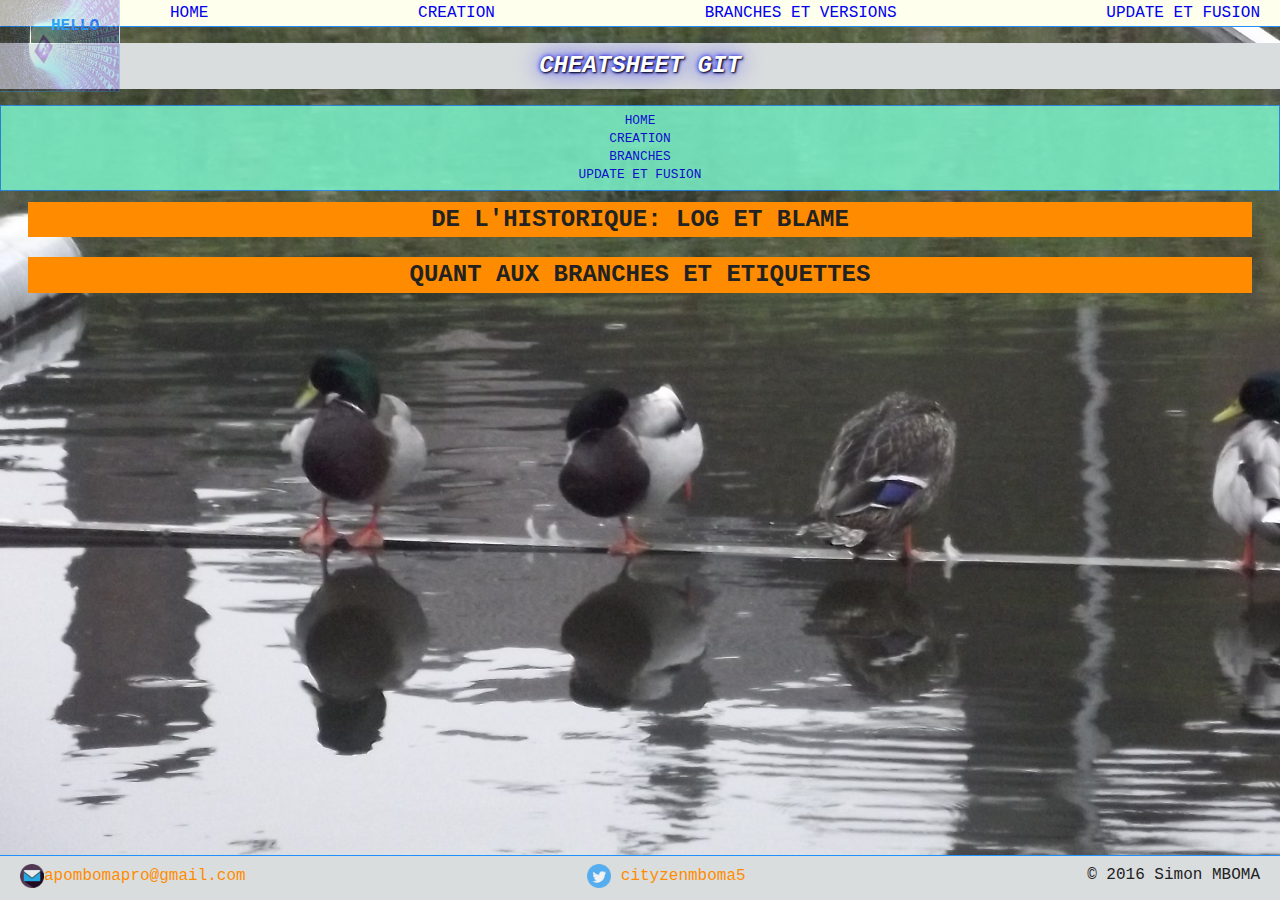
<file: branchLog.html>
<!DOCTYPE html>
<html class="no-js" lang="en">

<head>
    <meta charset="utf-8">
    <meta http-equiv="x-ua-compatible" content="ie=edge">
    <title>Cheatsheet GIT | BRANCHES ET VERSIONS</title>
    <meta name="description" content="tutorial git versioning">
    <meta name="viewport" content="width=device-width, initial-scale=1">

    <link rel="apple-touch-icon" href="img/rsz_daktyla.jpg">
    <!-- Place favicon.ico in the root directory -->
    <link rel="icon" href="img/rsz_daktyla.jpg">
    <link rel="stylesheet" href="css/normalize.css">
    <link rel="stylesheet" href="https://maxcdn.bootstrapcdn.com/bootstrap/4.0.0-alpha.2/css/bootstrap.min.css" integrity="sha384-y3tfxAZXuh4HwSYylfB+J125MxIs6mR5FOHamPBG064zB+AFeWH94NdvaCBm8qnd" crossorigin="anonymous">
    <link rel="stylesheet" href="css/main.css">
    <script src="js/vendor/modernizr-2.8.3.min.js"></script>
</head>
<body>

  <div class="wrap">
  <header>
    <div class="icone">
      <div class="helloo">
        HELLO
      </div>
      <div class="cognito">
        MBOMA
      </div>
      <div class="hidden-sm-down logo"> <img src="img/rsz_daktyla.jpg" alt="logo" /></div>
    </div>

    <!--nav bar starts=========================================================  -->
    <nav id="up" class="hidden-sm-down ">
        <ul class="nav nav-tabs colortext">
          <li class="nav-item color_list">
          <a href="index.html" class="nav-link">HOME</a>
          </li>
          <li class="color_list nav-item">
          <a href="createReset.html" class="nav-link">CREATION</a>
          </li>
          <li class="color_list nav-item">
          <a href="branchLog.html" class="nav-link active">BRANCHES ET VERSIONS</a>
          </li>
          <li class="color_list nav-item">
          <a href="update.html" class="nav-link">UPDATE ET FUSION</a>
          </li>
        </ul>
    </nav>
   </header>

   <h1>CHEATSHEET GIT</h1>
   <ul class="lateralnav hidden-md-up ">
            <li><a href="index.html">HOME</a></li>
            <li><a href="createReset.html">CREATION</li>
            <li><a href="branchLog.html" > BRANCHES</a></li>
             <li><a href="update.html" >UPDATE ET FUSION</a></li>
         </ul>
  <section>
      <h2 class="enTeteLog conseil">DE L'HISTORIQUE: LOG ET BLAME</h2>
      <table class="ordre_listeLog">
        <tr><td>Afficher tous les commits, en commençant par le plus récent:</td><td class="ligneTop"><span>git log</span></td><tr>
        <tr><td>Afficher les modifications effectuées sur un fichier en particulier:</td><td> <span> git log -p nom_du_fichier</span></td></tr>
        <tr><td>Affiche l'auteur et le moment d'une modification:</td><td> <span>git blame nom_du_fichier</span></td></tr>
      </table>
      <h2 class="enTeteBranche conseil">QUANT AUX BRANCHES ET ETIQUETTES</h2>
      <table class="ordre_listeBranche">
        <tr><td>Liste des etiquettes existantes:</td><td><span> git tag</span></td></tr>
        <tr><td>Afficher la liste des branches existantes et conna&icirc;tre la branche courante:</td><td><span> git branch (-av)</span></td></tr>
        <tr><td>Changer de branche:</td><td class="ligneTop"> <span> git checkout nom_de_la_branche</span></td></tr>
        <tr><td>Créer une nouvelle branche à partir de la branche courante:</td><td class="ligneTop"> <span> git branch nom_de_la_nouvelle_branche</td></tr>
        <tr><td>Créer une nouvelle branche à partir de la branche du Remote:</td><td><span>  git checkout --track nom_du_remote/nom_de_la_branche</td></tr>
        <tr><td>Pour supprimer une branche en local:</td><td><span> git branch -d nom_de_la_branche</span></td></tr>
        <tr><td>marquer le commit en cour avec une etiquettes (tag):</td><td><span> git tag tag-name</span></td><tr>
      </table>

  </section>
  <!--  section finish here===============================================-->
</div>

<!--  Class wrap finish here============================================-->
<!--  footer strats here================================================-->

<footer class="color_list">
  <ul>
    <li><a href="https://gmail.com/simonpierremboma@gmail.com" class="hidden-sm-down colortext"><img src="img/message.png" alt="envelope" class="pickers">apombomapro@gmail.com</a> </li>
    <li class="colortext"><a href="https://mobile.twitter.com/cityzenmboma5" class=" colortext"><img src="img/twit.png" alt="logo twitter"  class="pickers"> cityzenmboma5</a></li>
    <li  class="flash portfolio apo">&copy; 2016 Simon MBOMA</li>
  </ul>

</footer>
<!-- footer ends here=======================================================-->
  <script src="https://ajax.googleapis.com/ajax/libs/jquery/2.1.4/jquery.min.js"></script>
  <script src="https://www.atlasestateagents.co.uk/javascript/tether.min.js"></script>
  <script src="https://maxcdn.bootstrapcdn.com/bootstrap/4.0.0-alpha.2/js/bootstrap.min.js" integrity="sha384-vZ2WRJMwsjRMW/8U7i6PWi6AlO1L79snBrmgiDpgIWJ82z8eA5lenwvxbMV1PAh7" crossorigin="anonymous"></script>
  <script src="https://code.jquery.com/jquery-1.12.0.min.js"></script>
  <script>
      window.jQuery || document.write('<script src="js/vendor/jquery-1.12.0.min.js"><\/script>')
  </script>
  <script src="js/plugins.js"></script>
  <script
    src="https://code.jquery.com/jquery-3.2.1.min.js"
    integrity="sha256-hwg4gsxgFZhOsEEamdOYGBf13FyQuiTwlAQgxVSNgt4="
    crossorigin="anonymous"></script>
    <script src='js/main.js'></script>

  <!-- Google Analytics: change UA-XXXXX-X to be your site's ID. -->
  <script>
      (function(b, o, i, l, e, r) {
          b.GoogleAnalyticsObject = l;
          b[l] || (b[l] =
              function() {
                  (b[l].q = b[l].q || []).push(arguments)
              });
          b[l].l = +new Date;
          e = o.createElement(i);
          r = o.getElementsByTagName(i)[0];
          e.src = 'https://www.google-analytics.com/analytics.js';
          r.parentNode.insertBefore(e, r)
      }(window, document, 'script', 'ga'));
      ga('create', 'UA-XXXXX-X', 'auto');
      ga('send', 'pageview');
  </script>
</body>

</html>
</file>
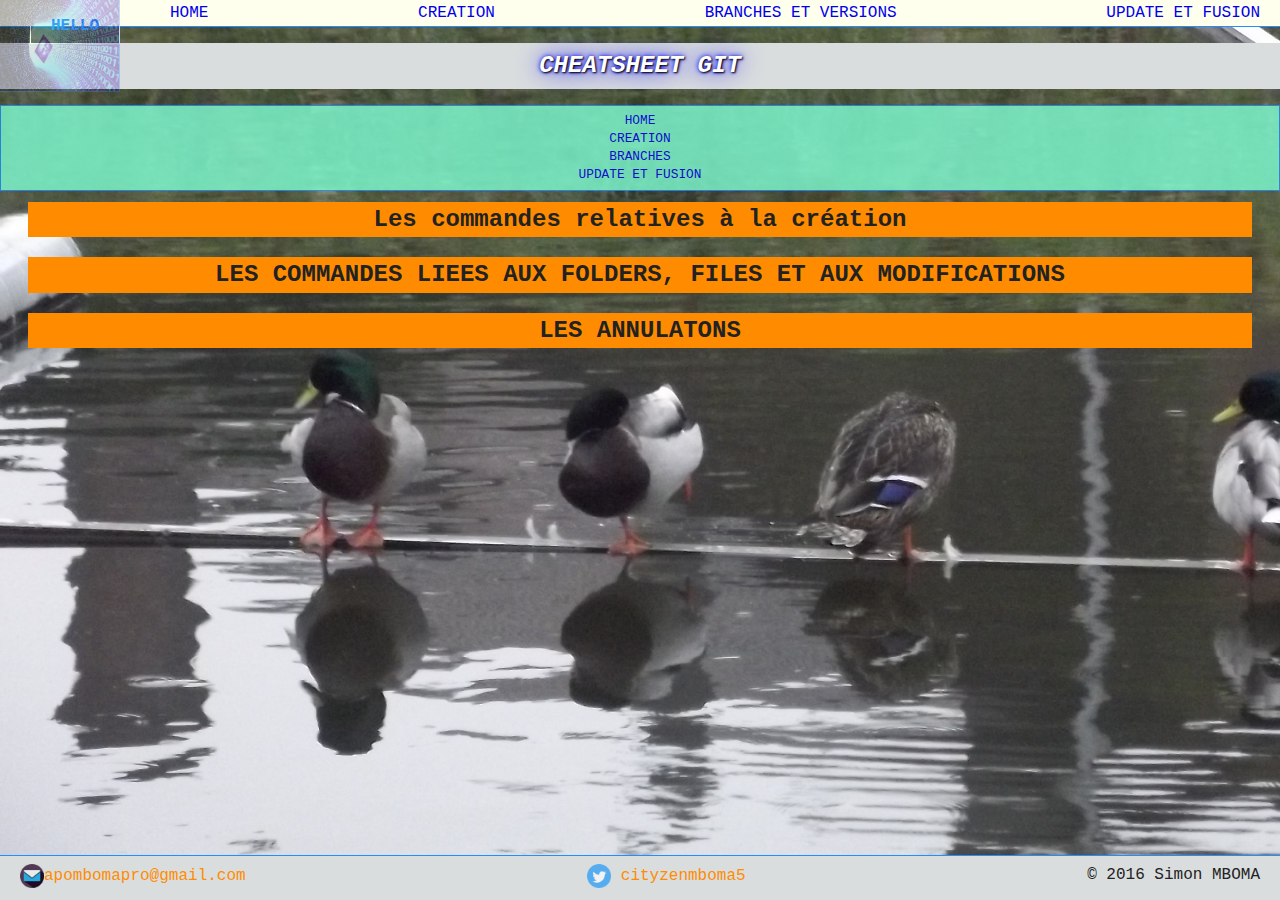
<file: createReset.html>
<!DOCTYPE html>
<html class="no-js" lang="en">

<head>
    <meta charset="utf-8">
    <meta http-equiv="x-ua-compatible" content="ie=edge">
    <title>Cheatsheet GIT | CREATION</title>
    <meta name="description" content="tutorial git versioning">
    <meta name="viewport" content="width=device-width, initial-scale=1">

    <link rel="apple-touch-icon" href="img/rsz_daktyla.jpg">
    <!-- Place favicon.ico in the root directory -->
    <link rel="icon" href="img/rsz_daktyla.jpg">
    <link rel="stylesheet" href="css/normalize.css">
     <link rel="stylesheet" href="https://maxcdn.bootstrapcdn.com/bootstrap/4.0.0-alpha.2/css/bootstrap.min.css" integrity="sha384-y3tfxAZXuh4HwSYylfB+J125MxIs6mR5FOHamPBG064zB+AFeWH94NdvaCBm8qnd" crossorigin="anonymous">
    <link rel="stylesheet" href="css/main.css">
    <script src="js/vendor/modernizr-2.8.3.min.js"></script>
</head>
<body>

    <div class="wrap">
    <header>
      <div class="icone">
        <div class="helloo">
          HELLO
        </div>
        <div class="cognito">
          MBOMA
        </div>
        <div class="hidden-sm-down logo"> <img src="img/rsz_daktyla.jpg" alt="logo" /></div>
      </div>

      <!--nav bar starts=========================================================  -->
      <nav id="up" class="hidden-sm-down ">
          <ul class="nav nav-tabs colortext">
            <li class="nav-item color_list">
            <a href="index.html" class="nav-link">HOME</a>
            </li>
            <li class="color_list nav-item">
            <a href="createReset.html" class="nav-link active">CREATION</a>
            </li>
            <li class="color_list nav-item">
            <a href="branchLog.html" class="nav-link">BRANCHES ET VERSIONS</a>
            </li>
            <li class="color_list nav-item">
            <a href="update.html" class="nav-link">UPDATE ET FUSION</a>
            </li>
          </ul>
      </nav>
     </header>
   <h1>CHEATSHEET GIT</h1>
   <ul class="lateralnav hidden-md-up ">
            <li><a href="index.html">HOME</a></li>
            <li><a href="createReset.html">CREATION</li>
            <li><a href="branchLog.html" > BRANCHES</a></li>
             <li><a href="update.html" >UPDATE ET FUSION</a></li>
         </ul>

  <section>
      <h2 class="enTetecreate conseil">Les commandes relatives à la création</h2>
      <table class="ordre_listeCreate">
        <tr><td>Pour clôner un repository entendez projet (dossier -folder-) existant:</td><td class="ligneTop"><span> git clone ssh(ou http)://user@domain.com/NomDuRepository.git</span> </td></tr>
        <tr><td>Pour créer un nouvel endroit de Repository (initialiser un dossier):</td><td class="ligneTop"> <span> git init</span></td></tr>
      </table>
      <h2 class="enTeteCheck conseil">LES COMMANDES LIEES AUX FOLDERS, FILES ET AUX MODIFICATIONS</h2>
      <table class="ordre_listeCheck">
        <tr><td>Vérifier l'état du projet en local par rapport au Repository courant:</td><td class="ligneTop"><span>  git status</span></td></tr>
        <tr><td>Changer le fichier courant:</td><td> <span> git diff</span></td></tr>
        <tr><td>Ajouter toutes les modifications au commit suivant:</td><td class="ligneTop"><span>git add -A</span></td></tr>
        <tr><td>Ajouter quelques modifications dans 'file' au commit suivant:</td><td><span>  git add -p nom_du_fichier</span></td></tr>
        <tr><td>Commit toutes les modifications du fichier courant:</td><td><span>  git commit -a</span></td></tr>
        <tr><td>Commit la modification qu'on vient d'effectuer:</td><td class="ligneTop"> <span>git commit -m "rédiger les modification concision et précision recommandées"</span></td></tr>
        <tr><td>Changer le dernier commit: (Ne pas modifier le commit publié):</td><td><span>  git commit--amend</span></td></tr>
      </table>

      <h2 class="enTeteAnnulation conseil">LES ANNULATONS</h2>
      <table class="ordre_listeAnnulation">
        <tr><td>Annuler toutes les modifications de mon dossier courant:</td><td> <span> git reset --hard HEAD</span></td></tr>
        <tr><td>Annuler  toutes les modifications accomplies dans un fichier en particulier:</td><td> <span> git checkout HEAD nom_du_fichier</span></td></tr>
        <tr><td>Inverser un commit (en réalisant un nouveau commit avec des modifications opposées):</td><td> <span> git revert le_commit</span></td></tr>
        <tr><td>Reinitialiser le pointeur du HEAD vers un commit précédent  et ensuite annuler toutes les modifications à partir de ce point:</td><td> <span> git reset --hard le_commit</span></td></tr>
        <tr><td>Idem que précédement mais cette fois-ci conserver toutes les modifications en tant que modifications non indexées:</td><td><span> git reset --keep le_commit</span></td></tr>
        <tr><td>Idem mais conserver les modifications locale pas encore commit:</td><td><span> git reset --keep nom_du_commit</span></td><tr>
      </table>

  </section>
  <!--  section finish here===============================================-->

</div>
<!--  Class wrap finish here============================================-->
<!--  footer strats here================================================-->

<footer class="color_list">
  <ul>
    <li><a href="https://gmail.com/simonpierremboma@gmail.com" class="hidden-sm-down colortext"><img src="img/message.png" alt="envelope" class="pickers">apombomapro@gmail.com</a> </li>
    <li class="colortext"><a href="https://mobile.twitter.com/cityzenmboma5" class=" colortext"><img src="img/twit.png" alt="logo twitter"  class="pickers"> cityzenmboma5</a></li>
    <li  class="flash portfolio apo">&copy; 2016 Simon MBOMA</li>
  </ul>

</footer>
<!-- footer ends here=======================================================-->
  <script src="https://ajax.googleapis.com/ajax/libs/jquery/2.1.4/jquery.min.js"></script>
  <script src="https://www.atlasestateagents.co.uk/javascript/tether.min.js"></script>
  <script src="https://maxcdn.bootstrapcdn.com/bootstrap/4.0.0-alpha.2/js/bootstrap.min.js" integrity="sha384-vZ2WRJMwsjRMW/8U7i6PWi6AlO1L79snBrmgiDpgIWJ82z8eA5lenwvxbMV1PAh7" crossorigin="anonymous"></script>
  <script src="https://code.jquery.com/jquery-1.12.0.min.js"></script>
  <script>
      window.jQuery || document.write('<script src="js/vendor/jquery-1.12.0.min.js"><\/script>')
  </script>
  <script src="js/plugins.js"></script>
  <script
    src="https://code.jquery.com/jquery-3.2.1.min.js"
    integrity="sha256-hwg4gsxgFZhOsEEamdOYGBf13FyQuiTwlAQgxVSNgt4="
    crossorigin="anonymous"></script>
    <script src='js/main.js'></script>

  <!-- Google Analytics: change UA-XXXXX-X to be your site's ID. -->
  <script>
      (function(b, o, i, l, e, r) {
          b.GoogleAnalyticsObject = l;
          b[l] || (b[l] =
              function() {
                  (b[l].q = b[l].q || []).push(arguments)
              });
          b[l].l = +new Date;
          e = o.createElement(i);
          r = o.getElementsByTagName(i)[0];
          e.src = 'https://www.google-analytics.com/analytics.js';
          r.parentNode.insertBefore(e, r)
      }(window, document, 'script', 'ga'));
      ga('create', 'UA-XXXXX-X', 'auto');
      ga('send', 'pageview');
  </script>
</body>

</html>
</file>
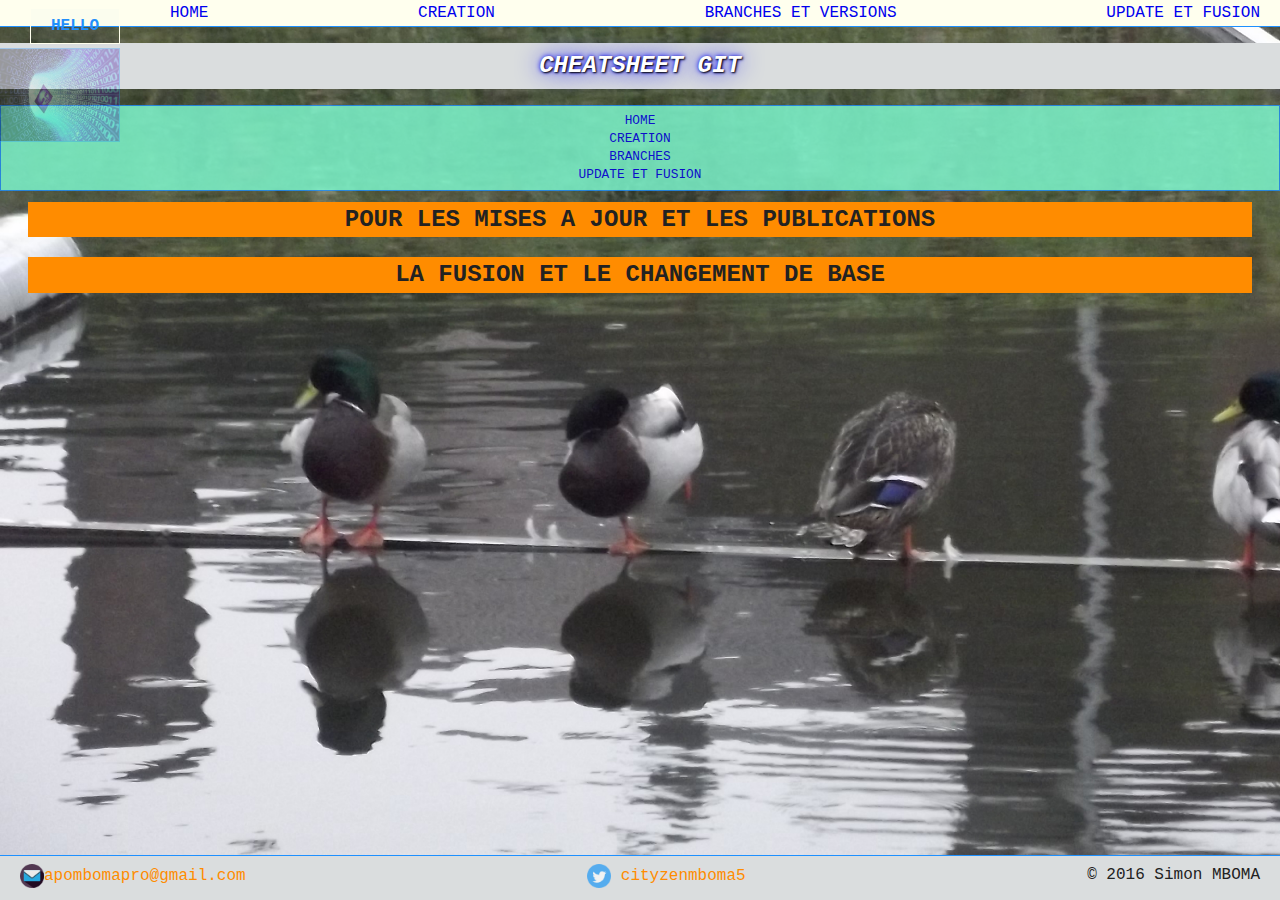
<file: update.html>
<!DOCTYPE html>
<html class="no-js" lang="en">

<head>
    <meta charset="utf-8">
    <meta http-equiv="x-ua-compatible" content="ie=edge">
    <title>Cheatsheet GIT | MISE A JOUR</title>
    <meta name="description" content="tutorial git versioning">
    <meta name="viewport" content="width=device-width, initial-scale=1">

    <link rel="apple-touch-icon" href="img/rsz_daktyla.jpg">
    <!-- Place favicon.ico in the root directory -->
    <link rel="icon" href="img/rsz_daktyla.jpg">
    <link rel="stylesheet" href="css/normalize.css">
    <link rel="stylesheet" href="https://maxcdn.bootstrapcdn.com/bootstrap/4.0.0-alpha.2/css/bootstrap.min.css" integrity="sha384-y3tfxAZXuh4HwSYylfB+J125MxIs6mR5FOHamPBG064zB+AFeWH94NdvaCBm8qnd" crossorigin="anonymous">
    <link rel="stylesheet" href="css/main.css">
    <script src="js/vendor/modernizr-2.8.3.min.js"></script>
</head>
<body>
  <div class="wrap">
  <header>
    <div class="icone">
      <div class="helloo">
        HELLO
      </div>
      <div class="cognito">
        MBOMA
      </div>
      <div class="hidden-sm-down logo"> <img src="img/rsz_daktyla.jpg" alt="logo" /></div>
    </div>
    <!--nav bar starts=========================================================  -->
    <nav  class="hidden-sm-down ">
        <ul class="nav nav-tabs colortext">
          <li class="nav-item color_list">
          <a href="index.html" class="nav-link">HOME</a>
          </li>
          <li class="color_list nav-item">
          <a href="createReset.html" class="nav-link">CREATION</a>
          </li>
          <li class="color_list nav-item">
          <a href="branchLog.html" class="nav-link">BRANCHES ET VERSIONS</a>
          </li>
          <li class="color_list nav-item">
          <a href="update.html" class="nav-link active">UPDATE ET FUSION</a>
          </li>
        </ul>
    </nav>
   </header>

   <h1>CHEATSHEET GIT</h1>
   <ul class="lateralnav hidden-md-up ">
            <li><a href="index.html">HOME</a></li>
            <li><a href="createReset.html">CREATION</li>
            <li><a href="branchLog.html" > BRANCHES</a></li>
             <li><a href="update.html" >UPDATE ET FUSION</a></li>
         </ul>
  <section>
      <h2 class="enTeteUpdate conseil">POUR LES MISES A JOUR ET LES PUBLICATIONS</h2>
      <table class="ordre_listeUpdate">
        <tr><td>Afficher la liste de tous les remotes à jour:</td><td><span> git remote -v</span></td></tr>
        <tr><td>Afficher les informations relatives à un remote: </td><td><span>git remote show remote-name</span></td></tr>
        <tr><td>Ajouter un repository nommé remote:</td><td><span> git remote add abreviation_de_l_url</span></td></tr>
        <tr><td>Télécharger toutes les modifications effectuées sur remote sans celles du HEAD:</td><td><span> git fetch nom_du_remote</span></td></tr>
        <tr><td>Télécharger tout en fusionnant et intégrant les modifications dans HEAD:</td><td class="ligneTop"><span> git pull nom_du_remote nom_de_la_branche</span></td></tr>
        <tr><td>Intégrerles modifications locales dans le remote:</td><td><span> git push nom_du_remote nom_de_la_branche</span></td></tr>
        <tr><td>Concrètement, suite aux commandes add et commit, insérer ses modifications sur sa branche de travail</td><td class="ligneTop"><span>  git push origin nom_sa_branche</span></td></tr>
        <tr><td>Supprimer la branche d'un remote:</td><td><span> git branch -dr nom_du_remote/nom_de_la_branche</span></td></tr>
        <tr><td>Inserer une balise:</td><td><span> git push --tags</span></td></tr>
        <tr><td colspan="2">Désigner dans l'équipe une personne chargée de gérer les "pull requests"</td></tr>
      </table>
      <h2 class="enTeteFusion conseil">LA FUSION ET LE CHANGEMENT DE BASE</h2>
      <table class="ordre_listeFusion">
        <tr><td>Fusionner une branche à l'intérieur du HEAT courant:</td><td class="ligneTop"> <span>git merge nom_de_la_branche</span></td></tr>
        <tr><td>Changer la base du HEAD courant vers une branche:(Ne pas prendre en compte les commits publiés):</td><td><span> git rebase nom_de_la_branche</span> </td></tr>
        <tr><td>Abondonner un rebase:</td><td><span> git rebase --abort</span></td></tr>
        <tr><td>Poursuivre une rebase après la résolution d'un conflit:</td><td><span> git rebase --continue</span></td></tr>
        <tr><td>Utiliser l'outil de configuration de fusion pour resoudre un conflit:</td><td><span> git merge tool</span></td></tr>
        <tr><td colspan="2" class="editor">Désigner dans l'équipe une personne chargée de résoudre, via un éditeur de texte, d'éventuel conflit</td></tr>
      </table>
  </section>
  <!--  section finish here===============================================-->

</div>
<!--  Class wrap finish here============================================-->
<!--  footer strats here================================================-->
<footer class="color_list">
  <ul>
    <li><a href="https://gmail.com/simonpierremboma@gmail.com" class="hidden-sm-down colortext"><img src="img/message.png" alt="envelope" class="pickers">apombomapro@gmail.com</a> </li>
    <li class="colortext"><a href="https://mobile.twitter.com/cityzenmboma5" class=" colortext"><img src="img/twit.png" alt="logo twitter"  class="pickers"> cityzenmboma5</a></li>
    <li  class="flash portfolio apo">&copy; 2016 Simon MBOMA</li>
  </ul>

</footer>
<!-- footer ends here=======================================================-->
  <script src="https://ajax.googleapis.com/ajax/libs/jquery/2.1.4/jquery.min.js"></script>
  <script src="https://www.atlasestateagents.co.uk/javascript/tether.min.js"></script>
  <script src="https://maxcdn.bootstrapcdn.com/bootstrap/4.0.0-alpha.2/js/bootstrap.min.js" integrity="sha384-vZ2WRJMwsjRMW/8U7i6PWi6AlO1L79snBrmgiDpgIWJ82z8eA5lenwvxbMV1PAh7" crossorigin="anonymous"></script>
  <script src="https://code.jquery.com/jquery-1.12.0.min.js"></script>
  <script>
      window.jQuery || document.write('<script src="js/vendor/jquery-1.12.0.min.js"><\/script>')
  </script>
  <script src="js/plugins.js"></script>
  <script
    src="https://code.jquery.com/jquery-3.2.1.min.js"
    integrity="sha256-hwg4gsxgFZhOsEEamdOYGBf13FyQuiTwlAQgxVSNgt4="
    crossorigin="anonymous"></script>
    <script src='js/main.js'></script>

  <!-- Google Analytics: change UA-XXXXX-X to be your site's ID. -->
  <script>
      (function(b, o, i, l, e, r) {
          b.GoogleAnalyticsObject = l;
          b[l] || (b[l] =
              function() {
                  (b[l].q = b[l].q || []).push(arguments)
              });
          b[l].l = +new Date;
          e = o.createElement(i);
          r = o.getElementsByTagName(i)[0];
          e.src = 'https://www.google-analytics.com/analytics.js';
          r.parentNode.insertBefore(e, r)
      }(window, document, 'script', 'ga'));
      ga('create', 'UA-XXXXX-X', 'auto');
      ga('send', 'pageview');
  </script>
</body>

</html>
</file>
<file: css/main.css>
/*! HTML5 Boilerplate v5.3.0 | MIT License | https://html5boilerplate.com/ */

/*
 * What follows is the result of much research on cross-browser styling.
 * Credit left inline and big thanks to Nicolas Gallagher, Jonathan Neal,
 * Kroc Camen, and the H5BP dev community and team.
 */

/* ==========================================================================
   Base styles: opinionated defaults
   ========================================================================== */

html {
    color: #222;
    font-size: 1em;
    line-height: 1.4;
}

/*
 * Remove text-shadow in selection highlight:
 * https://twitter.com/miketaylr/status/12228805301
 *
 * These selection rule sets have to be separate.
 * Customize the background color to match your design.
 */

::-moz-selection {
    background: #b3d4fc;
    text-shadow: none;
}

::selection {
    background: #b3d4fc;
    text-shadow: none;
}

/*
 * A better looking default horizontal rule
 */

hr {
    display: block;
    height: 1px;
    border: 0;
    border-top: 1px solid #ccc;
    margin: 1em 0;
    padding: 0;
}

/*
 * Remove the gap between audio, canvas, iframes,
 * images, videos and the bottom of their containers:
 * https://github.com/h5bp/html5-boilerplate/issues/440
 */

audio,
canvas,
iframe,
img,
svg,
video {
    vertical-align: middle;
}

/*
 * Remove default fieldset styles.
 */

fieldset {
    border: 0;
    margin: 0;
    padding: 0;
}

/*
 * Allow only vertical resizing of textareas.
 */

textarea {
    resize: vertical;
}

/* ==========================================================================
   Browser Upgrade Prompt
   ========================================================================== */

.browserupgrade {
    margin: 0.2em 0;
    background: #ccc;
    color: #000;
    padding: 0.2em 0;
}

/* ==========================================================================
   Author's custom styles
========================================================================== */

*{
  box-sizing: border-box;
}
body{
  font-family:  Courier, "Lucida Console", monospace;
  background-image: url("../img/versioning.JPG");
  background-repeat: no-repeat;
  background-size: cover;
}

header{
  background-color: #FFE;
  border-bottom: 1px solid  #1e90ff;
}
img{
  max-width: 100%;
}
.icone{
  margin-left: 30px;
  text-align: center;
}
.autor_logo{
  margin-right: 5px;
}
.helloo{
  position: relative;
  z-index:1;
  color:#1e90ff;
}
.cognito{
  position: absolute;
  z-index:2;
  color: #ff8c00!important;
  background-color: #1e90ff;
}
.logo{
  margin-top: -2px;
  margin-left: -40px;
  border: 1px solid #1e90ff;
  position: absolute;
  z-index: 3;
  padding-left: 1px;
  max-width: 130px;
  transition: transform 3s;
}

.cognito,.helloo{
  width: 90px;
  margin-top: 8px;
  margin-right: 30px;
  padding: 6px;
  border: 1px solid #FFE;
  font-weight: bold;
}
.logo,.cognito,.helloo{
  float: left;
}
section{
  position: relative;
  text-align: center;
  max-width: 98%;
  margin: -9px auto 0 auto;
  padding: 15px;

}
.lateralnav{
  position: relative;
  text-align: center;
  font-size: 0.8rem;
  /*float:left;*/
  display:block;
  border:1px solid  #1e90ff;
  padding: 6px;
  margin-bottom: 0px 25px 10px 0px;
  opacity:0.8;
  text-decoration: none;
  background-color: #7fffd4;
}
footer{
    border-top: 1px solid  #1e90ff;
}
h1{
  padding: 6px;
  text-shadow: 1px 1px 2px black, 0 0 1em blue, 0 0 0.2em blue;
  color: white;
  text-align: center;
  font-style: italic;
  font-size: 1.5rem;
}
h1, footer{
  background-color:#DADDDE;
  width: 100%;
  font: normal, 1.5em, bold, cursive;
}
h2{
  font-size: 1.5rem;
  margin-top: 5px;
}
h3{
  font-size: 1.3rem;
  font-weight: bold;
}
h3,h4{
  color: #FFE;
}
.colortext{
  color: darkorange;
}

h3,span,.commande{
  font-style: italic;
}
.conseil,.enTete{
  background-color: darkorange;
}
.commande{
  border: 1px solid #FFE;
  color: #000;
  background-color: #1e90ff;
}
.detail{
  color: #1e90ff;
  background-color: #FFE;
  opacity:0.7;
}
.def{
  font-weight: bold;
}
.def,.ligneTop{
  color: #FFE;
}
.ligneTop{
  background-color: #1e90ff;
}
ul{
  display: flex;
  list-style: none;
  justify-content: space-between;
  padding: 2px 20px;
  text-decoration: none;
}
a{
  text-decoration: none;
}
table,.conseil{
  border:1px solid darkorange;
}
table{
  width: 100%;
  border-collapse: collapse;
  font-size: 1.0rem;
  background-color: #FFE;
  opacity: 0.9;
  text-align: center;
}
td{
    border:1px solid darkorange;
    padding: 2px;
    font-weight: bold;
}

span{
  font-size: 1.0rem;
}
.objectif{
  color:darkorange;
}
.sch,.pic,.advices{
  background-color: #FFD;
  opacity: 0.8;
}
.sch{
  max-width: 100%
}
.schema,.advices {
  color: #1e90ff;
}
.sourceListe a{
  padding: 3px;
  background-color:  #1e90ff;
  border-radius: 2px;
}
.advices{
  padding: 10px;
  font-weight: bold;
  font-size: 1.3rem;
  background-image: url('../img/rachmaninof.JPG');
  background-repeat: no-repeat;
  background-size: cover;
  z-index:auto;
}
.regle{
  border: 2px solid #7fffd4;
  background-color: beige;
}
table,ul,.sch,.advices,.pic,.root{
  margin: 0 auto;
}

.pic{
  border: 1px solid #1e90ff;
  max-width: 45%;
}
.root{
  border-width: 1px solid #e6e6fa;
  text-align: center;
  padding:5px;
}
.references{
  font-size: 1.1rem;
  font-weight: bold;
}
.references a{
  color:#e6e6fa;
  text-decoration: none;
}

.pickers{
  max-width: 24px;
}
.auteur{
  font-style: oblique;
  color:green;
}
footer{
padding-top: 6px;
height: 45px;
}

/*######################### PSEUDO CLASSES###################################""*/

.logo:hover{
  transform: rotate(360deg) translate(0px, 50px);
}
.references a:hover{
  font-size: 1.0rem;
  padding: 3px;
  color:darkorange;
  background-color: #1e90ff;
}
.lateralnav a:hover{
  color:green;
  background-color: #fff;
  text-decoration: none;
  font-size: 1.2rem;
  padding: 2px;
}

/*###############################MEDIA QUERIES##################################""*/
@media (min-width: 490px) {
     .wrap{
       min-height:calc(100vh - 45px);
     }
   }
   @media (max-width: 769px) {
        body{
           font-weight: bold;
        }
        .definition{
          font-size: 1.1rem;

        }
        h2{
          font-size: 1.0rem;
          font-weight: bold;
          color: #000;
        }
        .root,.advices{
          font-size: 0.8rem;
        }

      }
@media screen and (max-width: 1308px) {
          .sch,.pic {
              display:none
            }

}



/* ==========================================================================
   Helper classes
   ========================================================================== */

/*
 * Hide visually and from screen readers
 */

.hidden {
    display: none !important;
}

/*
 * Hide only visually, but have it available for screen readers:
 * http://snook.ca/archives/html_and_css/hiding-content-for-accessibility
 */

.visuallyhidden {
    border: 0;
    clip: rect(0 0 0 0);
    height: 1px;
    margin: -1px;
    overflow: hidden;
    padding: 0;
    position: absolute;
    width: 1px;
}

/*
 * Extends the .visuallyhidden class to allow the element
 * to be focusable when navigated to via the keyboard:
 * https://www.drupal.org/node/897638
 */

.visuallyhidden.focusable:active,
.visuallyhidden.focusable:focus {
    clip: auto;
    height: auto;
    margin: 0;
    overflow: visible;
    position: static;
    width: auto;
}

/*
 * Hide visually and from screen readers, but maintain layout
 */

.invisible {
    visibility: hidden;
}

/*
 * Clearfix: contain floats
 *
 * For modern browsers
 * 1. The space content is one way to avoid an Opera bug when the
 *    `contenteditable` attribute is included anywhere else in the document.
 *    Otherwise it causes space to appear at the top and bottom of elements
 *    that receive the `clearfix` class.
 * 2. The use of `table` rather than `block` is only necessary if using
 *    `:before` to contain the top-margins of child elements.
 */

.clearfix:before,
.clearfix:after {
    content: " "; /* 1 */
    display: table; /* 2 */
}

.clearfix:after {
    clear: both;
}

/* ==========================================================================
   EXAMPLE Media Queries for Responsive Design.
   These examples override the primary ('mobile first') styles.
   Modify as content requires.
   ========================================================================== */

@media only screen and (min-width: 35em) {
    /* Style adjustments for viewports that meet the condition */
}

@media print,
       (-webkit-min-device-pixel-ratio: 1.25),
       (min-resolution: 1.25dppx),
       (min-resolution: 120dpi) {
    /* Style adjustments for high resolution devices */
}

/* ==========================================================================
   Print styles.
   Inlined to avoid the additional HTTP request:
   http://www.phpied.com/delay-loading-your-print-css/
   ========================================================================== */

@media print {
    *,
    *:before,
    *:after,
    *:first-letter,
    *:first-line {
        background: transparent !important;
        color: #000 !important; /* Black prints faster:
                                   http://www.sanbeiji.com/archives/953 */
        box-shadow: none !important;
        text-shadow: none !important;
    }

    a,
    a:visited {
        text-decoration: underline;
    }

    a[href]:after {
        content: " (" attr(href) ")";
    }

    abbr[title]:after {
        content: " (" attr(title) ")";
    }

    /*
     * Don't show links that are fragment identifiers,
     * or use the `javascript:` pseudo protocol
     */

    a[href^="#"]:after,
    a[href^="javascript:"]:after {
        content: "";
    }

    pre,
    blockquote {
        border: 1px solid #999;
        page-break-inside: avoid;
    }

    /*
     * Printing Tables:
     * http://css-discuss.incutio.com/wiki/Printing_Tables
     */

    thead {
        display: table-header-group;
    }

    tr,
    img {
        page-break-inside: avoid;
    }

    img {
        max-width: 100% !important;
    }

    p,
    h2,
    h3 {
        orphans: 3;
        widows: 3;
    }

    h2,
    h3 {
        page-break-after: avoid;
    }
}
</file>
